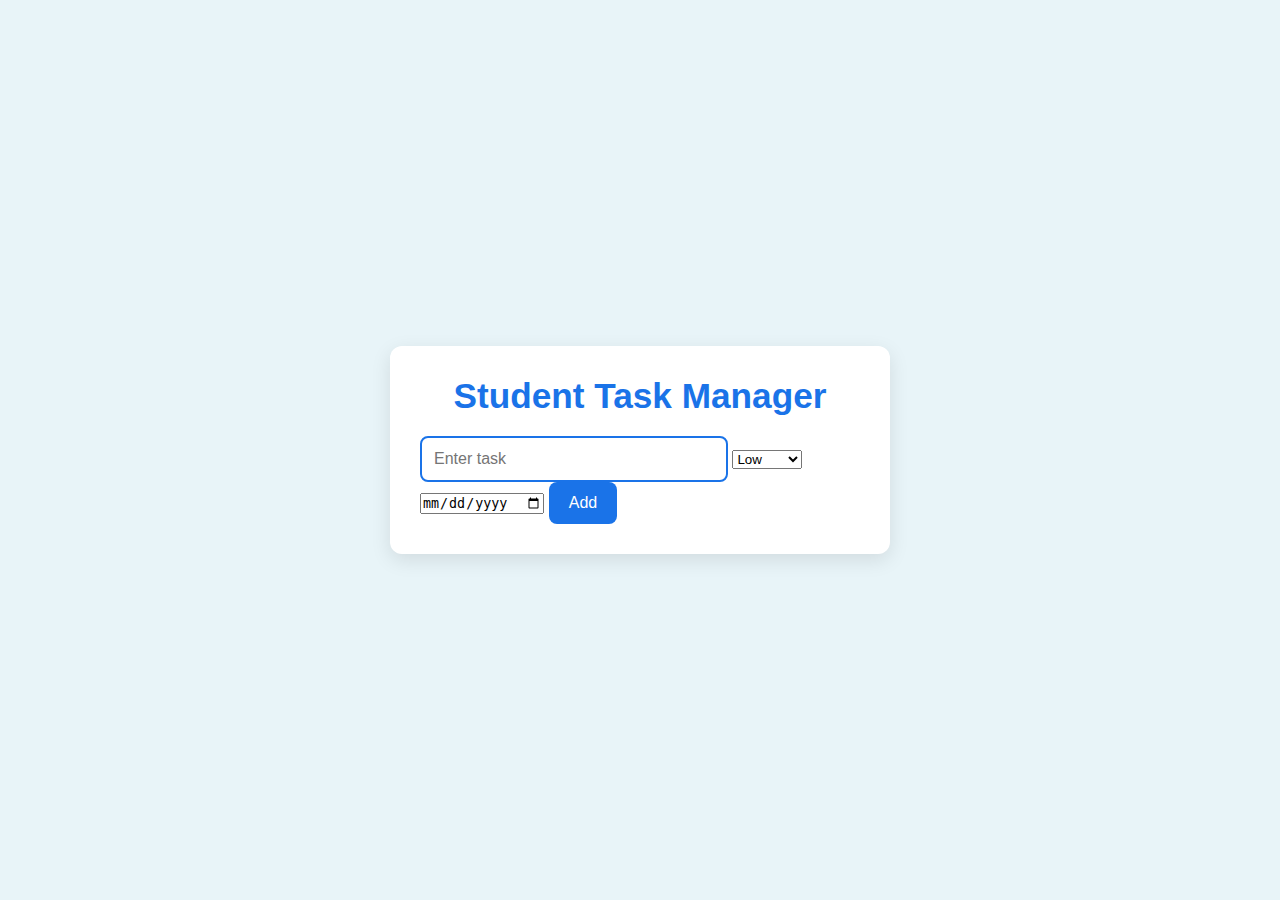
<file: index.html>
<!DOCTYPE html>
<html lang="en">
<head>
    <meta charset="UTF-8">
    <title>Student Task Manager</title>
    <link rel="stylesheet" href="style.css">
</head>

<body>

<div class="container">
    <h1>Student Task Manager</h1>

    <div class="input-area">
        <input type="text" id="taskInput" placeholder="Enter task">

        <select id="priority">
            <option value="Low">Low</option>
            <option value="Medium">Medium</option>
            <option value="High">High</option>
        </select>

        <input type="date" id="dueDate">

        <button onclick="addTask()">Add</button>
    </div>

    <ul id="taskList"></ul>
</div>

<script src="script.js"></script>
</body>
</html>
</file>
<file: style.css>
/* Basic reset */
* {
    margin: 0;
    padding: 0;
    box-sizing: border-box;
}

/* Body styling */
body {
    font-family: 'Roboto', sans-serif;
    display: flex;
    justify-content: center;
    align-items: center;
    min-height: 100vh;
    background-color: #e8f4f8; /* Updated background color */
}

/* Container to hold everything */
.container {
    background-color: #ffffff;
    border-radius: 12px;
    padding: 30px;
    box-shadow: 0 6px 20px rgba(0, 0, 0, 0.1);
    width: 500px;
}

/* Heading styling */
h1 {
    font-size: 2.2rem;
    margin-bottom: 20px;
    font-weight: 700;
    color: #1a73e8; /* Updated to a calming blue tone */
    text-align: center;
}

/* Input container for task entry */
.input-container {
    display: flex;
    justify-content: space-between;
    align-items: center;
    margin-bottom: 20px;
}

/* Input box styling */
input[type="text"] {
    width: 70%;
    padding: 12px;
    font-size: 1rem;
    border-radius: 8px;
    border: 2px solid #1a73e8; /* Updated border color */
    outline: none;
    transition: 0.3s;
}

input[type="text"]:focus {
    border-color: #0056b3; /* Darker focus border */
    box-shadow: 0 0 5px #0056b3;
}

/* Add button styling */
button {
    padding: 12px 20px;
    background-color: #1a73e8;
    color: #fff;
    border: none;
    border-radius: 8px;
    font-size: 1rem;
    cursor: pointer;
    transition: 0.3s;
}

button:hover {
    background-color: #0056b3; /* Darker hover color */
}

/* Task list styling */
ul {
    list-style: none;
    padding: 0;
}

/* Task item styling */
li {
    display: flex;
    justify-content: space-between;
    align-items: center;
    padding: 10px 0;
    border-bottom: 1px dashed #ccc; /* Updated to dashed separator */
    font-size: 1rem;
}

/* Task completion button styling */
li button {
    background-color: transparent;
    color: #34a853; /* Green for complete button */
    font-size: 1.5rem;
    border: none;
    cursor: pointer;
    margin-right: 10px;
    transition: 0.3s;
}

li button:hover {
    color: #0c661b; /* Darker green on hover */
}

/* Remove button */
li .remove-btn {
    background-color: #ea4335; /* Red color for remove button */
    color: #fff;
    border: none;
    border-radius: 5px;
    padding: 5px 10px;
    cursor: pointer;
    font-size: 0.9rem;
    transition: 0.3s;
}

li .remove-btn:hover {
    background-color: #b71c1c; /* Darker red on hover */
}

/* Task text styling */
.completed {
    text-decoration: line-through;
    color: #6c757d;
}
</file>
